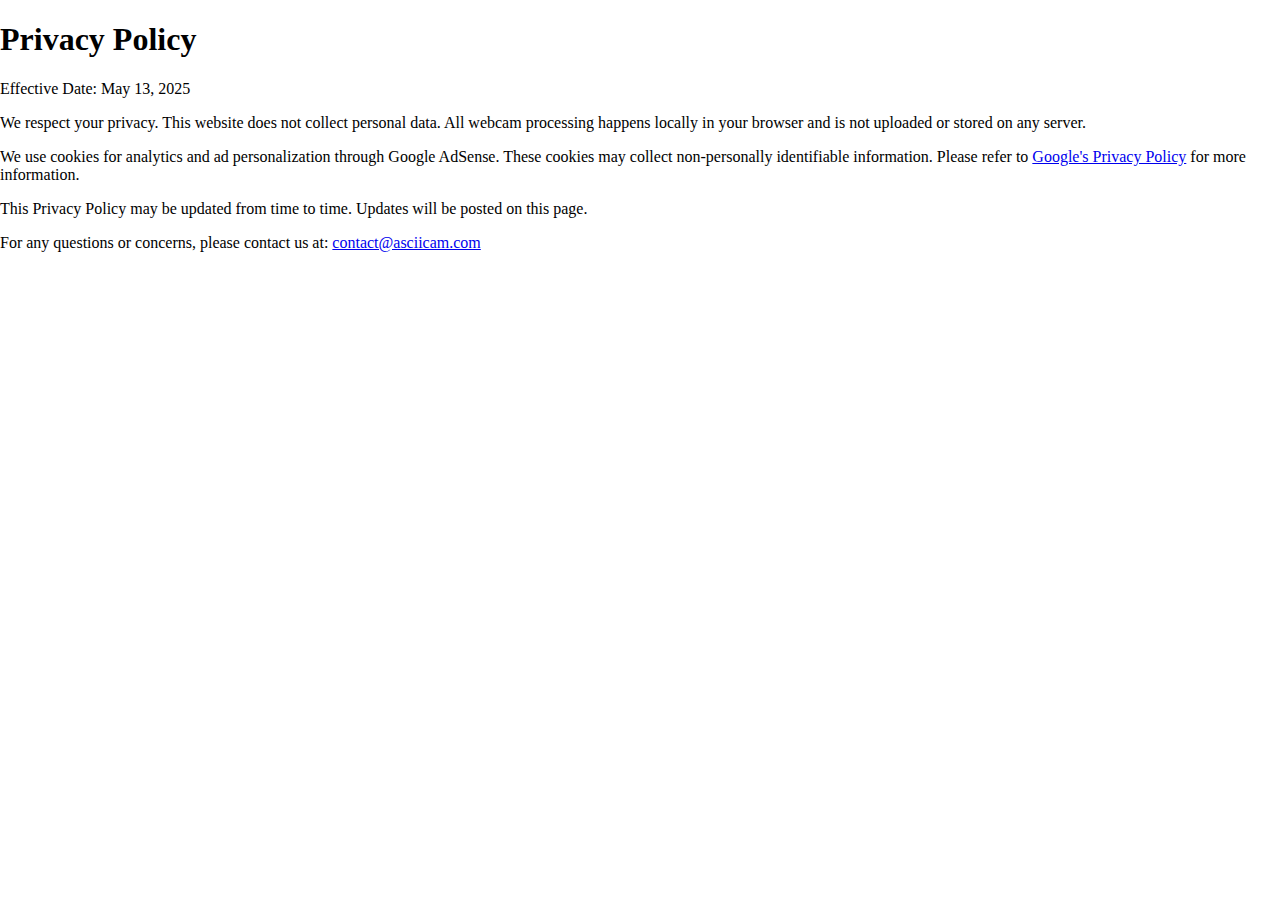
<file: privacy.html>
<!DOCTYPE html>
<html lang="en">
<head>
  <meta charset="UTF-8">
  <title>Privacy Policy | ASCII Webcam</title>
  <link rel="stylesheet" href="style.css">
</head>
<body>
  <h1>Privacy Policy</h1>
  <p>Effective Date: May 13, 2025</p>
  <p>We respect your privacy. This website does not collect personal data. All webcam processing happens locally in your browser and is not uploaded or stored on any server.</p>
  <p>We use cookies for analytics and ad personalization through Google AdSense. These cookies may collect non-personally identifiable information. Please refer to <a href="https://policies.google.com/privacy" target="_blank">Google's Privacy Policy</a> for more information.</p>
  <p>This Privacy Policy may be updated from time to time. Updates will be posted on this page.</p>
  <p>For any questions or concerns, please contact us at: <a href="mailto:contact@asciicam.com">contact@asciicam.com</a></p>
</body>
</html>
</file>
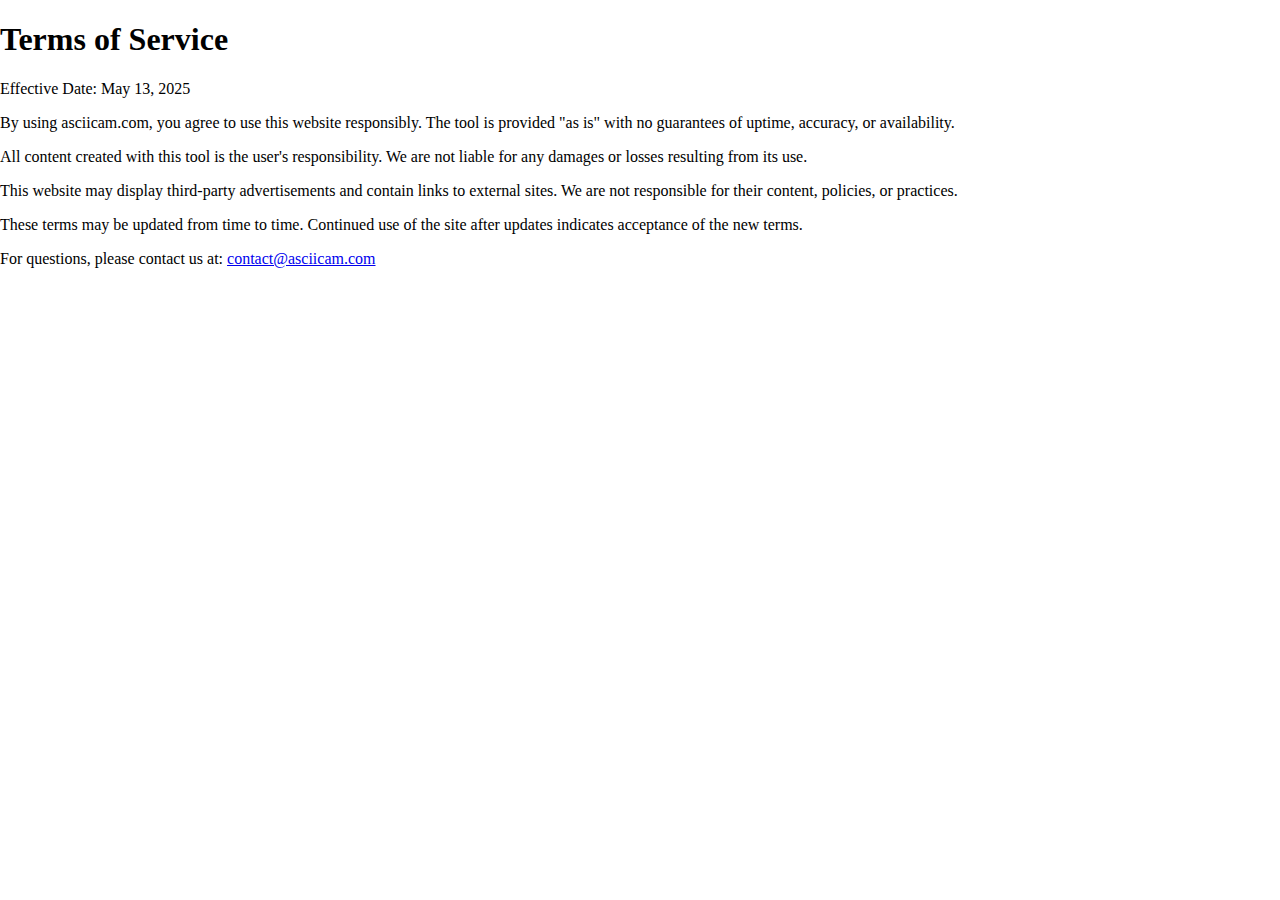
<file: terms.html>
<!DOCTYPE html>
<html lang="en">
<head>
  <meta charset="UTF-8">
  <title>Terms of Service | ASCII Webcam</title>
  <link rel="stylesheet" href="style.css">
</head>
<body>
  <h1>Terms of Service</h1>
  <p>Effective Date: May 13, 2025</p>
  <p>By using asciicam.com, you agree to use this website responsibly. The tool is provided "as is" with no guarantees of uptime, accuracy, or availability.</p>
  <p>All content created with this tool is the user's responsibility. We are not liable for any damages or losses resulting from its use.</p>
  <p>This website may display third-party advertisements and contain links to external sites. We are not responsible for their content, policies, or practices.</p>
  <p>These terms may be updated from time to time. Continued use of the site after updates indicates acceptance of the new terms.</p>
  <p>For questions, please contact us at: <a href="mailto:contact@asciicam.com">contact@asciicam.com</a></p>
</body>
</html>
</file>
<file: style.css>
html, body {
  margin: 0;
  padding: 0;
}

canvas {
  display: block;
}
</file>
